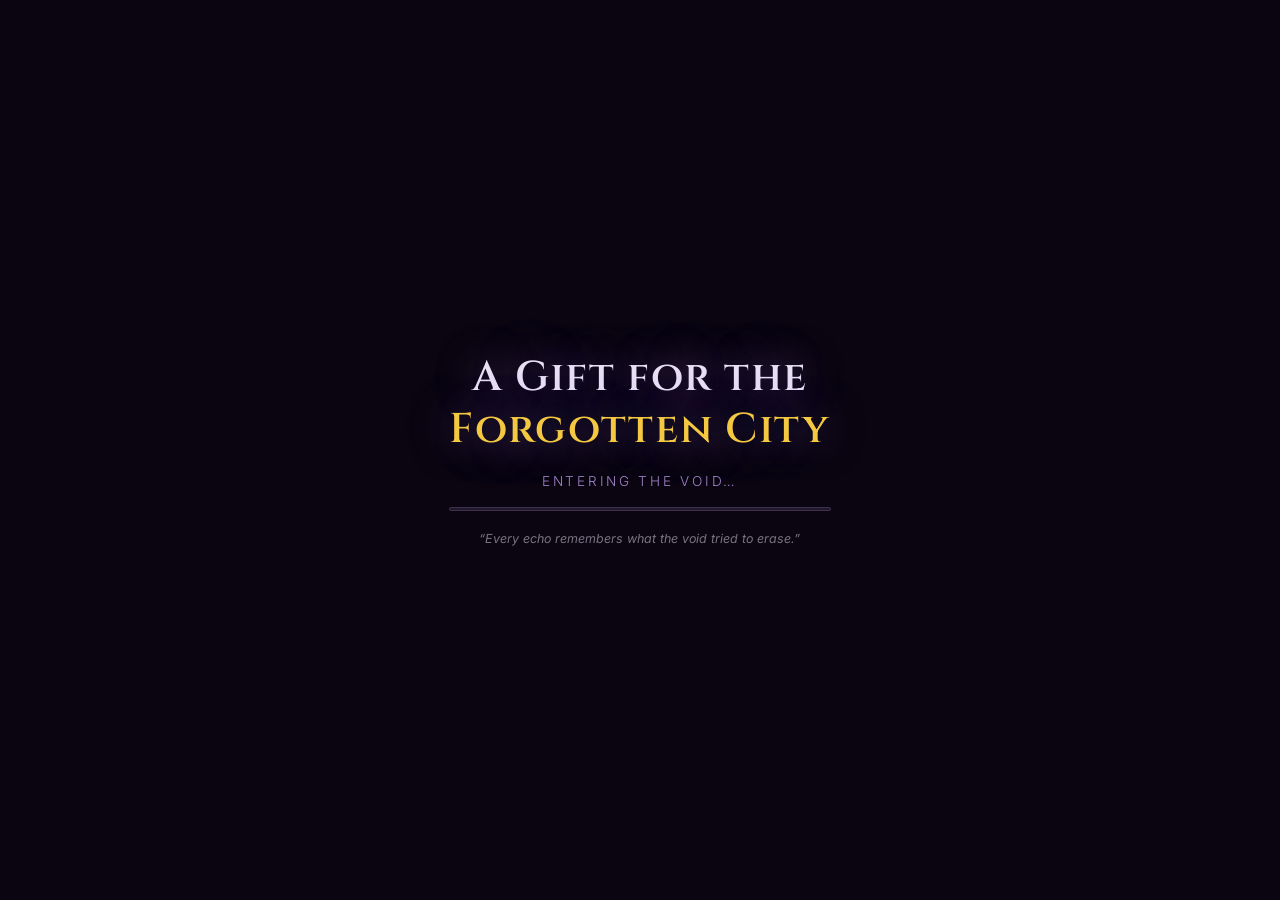
<file: index.html>
<!DOCTYPE html>
<html lang="en">
<head>
  <meta charset="UTF-8" />
  <meta name="viewport" content="width=device-width, initial-scale=1.0" />
  <meta http-equiv="refresh" content="0; url=game/index.html" />
  <link rel="canonical" href="game/index.html" />
  <link rel="icon" href="data:image/svg+xml,<svg xmlns='http://www.w3.org/2000/svg' viewBox='0 0 100 100'><text y='.9em' font-size='90'>🏛️</text></svg>" />
  <title>A Gift for the Forgotten City</title>
  <meta name="description" content="Explore the void, collect echoes, and restore a lost civilization in this Three.js & WebXR experience for Tripothon S1." />
  <meta name="theme-color" content="#0a0510" />

  <!-- OpenGraph / Social Meta -->
  <meta property="og:title" content="A Gift for the Forgotten City" />
  <meta property="og:description" content="A 3D restoration journey across 5 forgotten civilizations built with Three.js, Tripo AI, and WebXR." />
  <meta property="og:type" content="website" />

  <style>
    * { box-sizing: border-box; margin: 0; padding: 0; }
    body {
      background: #05020d;
      color: #e2d9f3;
      font-family: 'Inter', -apple-system, BlinkMacSystemFont, 'Segoe UI', Roboto, sans-serif;
      min-height: 100vh;
      display: flex;
      flex-direction: column;
      align-items: center;
      justify-content: center;
      text-align: center;
      padding: 24px;
    }
    .container {
      max-width: 480px;
      padding: 40px 32px;
      background: rgba(26, 8, 48, 0.4);
      border: 1px solid rgba(200, 162, 245, 0.2);
      border-radius: 16px;
      box-shadow: 0 0 40px rgba(124, 58, 237, 0.2);
      backdrop-filter: blur(12px);
    }
    h1 {
      font-size: 1.8rem;
      margin-bottom: 12px;
      color: #ffffff;
      letter-spacing: 0.04em;
    }
    .highlight {
      color: #f5c842;
    }
    p {
      font-size: 0.95rem;
      color: #a89bc2;
      margin-bottom: 24px;
      line-height: 1.5;
    }
    a.btn {
      display: inline-block;
      padding: 12px 28px;
      background: linear-gradient(135deg, #7c3aed, #6366f1);
      color: #ffffff;
      text-decoration: none;
      font-weight: 500;
      border-radius: 9999px;
      transition: transform 0.2s, box-shadow 0.2s;
      box-shadow: 0 0 20px rgba(124, 58, 237, 0.4);
    }
    a.btn:hover {
      transform: translateY(-2px);
      box-shadow: 0 0 30px rgba(200, 162, 245, 0.6);
    }
  </style>

  <script>
    // Immediate redirect to the game client
    window.location.replace("game/index.html");
  </script>
</head>
<body>
  <div class="container">
    <h1>A Gift for the <span class="highlight">Forgotten City</span></h1>
    <p>Entering the void… If you are not redirected automatically, click below to enter.</p>
    <a href="game/index.html" class="btn">Enter the Forgotten City</a>
  </div>
</body>
</html>
</file>
<file: game/style.css>
/* =============================================================================
   A Gift for the Forgotten City — style.css
   Complete game UI stylesheet. Mobile-responsive.
   ============================================================================= */

/* ── Design Tokens ─────────────────────────────────────────────────────────── */
:root {
  /* Core palette */
  --void:           #0a0510;   /* Deep indigo-black background           */
  --echo:           #c8a2f5;   /* Purple glow — echo / uncollected state */
  --restored:       #f5c842;   /* Golden warm light — restoration        */
  --text-primary:   #e8dff5;   /* Soft lavender-white body text          */
  --accent:         #7c3aed;   /* Vivid purple for interactive elements  */

  /* Derived / helper */
  --echo-dim:       rgba(200, 162, 245, 0.15);
  --restored-dim:   rgba(245, 200, 66,  0.15);
  --surface-glass:  rgba(10, 5, 16, 0.72);
  --border-subtle:  rgba(200, 162, 245, 0.18);

  /* Typography */
  --font-title:     'Cinzel', 'Georgia', serif;
  --font-ui:        'Inter', system-ui, sans-serif;

  /* Spacing */
  --hud-padding:    clamp(10px, 2vw, 20px);

  /* Transitions */
  --ease-glow:      cubic-bezier(0.25, 0.46, 0.45, 0.94);
}

/* ── Reset & Base ───────────────────────────────────────────────────────────── */
*, *::before, *::after {
  box-sizing: border-box;
  margin: 0;
  padding: 0;
}

html, body {
  width: 100%;
  height: 100%;
  overflow: hidden;
  background: var(--void);
  color: var(--text-primary);
  font-family: var(--font-ui);
  -webkit-font-smoothing: antialiased;
  -moz-osx-font-smoothing: grayscale;
  touch-action: none;          /* disable scroll/pinch-zoom in game */
  user-select: none;
  -webkit-user-select: none;
}

/* ── Game Canvas ────────────────────────────────────────────────────────────── */
#game-canvas {
  position: fixed;
  inset: 0;
  width: 100%;
  height: 100%;
  display: block;
  outline: none;
  cursor: crosshair;
}

/* ── Utility ────────────────────────────────────────────────────────────────── */
.hidden { display: none !important; }

.golden { color: var(--restored); }

/* ── Loading Screen ─────────────────────────────────────────────────────────── */
#loading-screen {
  position: fixed;
  inset: 0;
  z-index: 1000;
  background: var(--void);
  display: flex;
  align-items: center;
  justify-content: center;
  overflow: hidden;

  /* Fade-out triggered by JS adding .fade-out class */
  transition: opacity 0.9s var(--ease-glow);
}
#loading-screen.fade-out {
  opacity: 0;
  pointer-events: none;
}

/* Background particle canvas (JS-drawn on top of CSS particles) */
#particle-canvas {
  position: absolute;
  inset: 0;
  width: 100%;
  height: 100%;
  pointer-events: none;
}

/* Central loading content card */
.loading-content {
  position: relative;
  z-index: 2;
  display: flex;
  flex-direction: column;
  align-items: center;
  gap: 18px;
  padding: 40px;
  max-width: min(480px, 90vw);
  text-align: center;
}

.loading-title {
  font-family: var(--font-title);
  font-size: clamp(1.6rem, 5vw, 2.6rem);
  font-weight: 600;
  line-height: 1.25;
  letter-spacing: 0.04em;
  color: var(--text-primary);
  text-shadow:
    0 0 40px rgba(200, 162, 245, 0.6),
    0 0 80px rgba(124, 58, 237, 0.3);
  animation: titlePulse 3s ease-in-out infinite;
}

@keyframes titlePulse {
  0%, 100% { text-shadow: 0 0 40px rgba(200, 162, 245, 0.6), 0 0 80px rgba(124, 58, 237, 0.3); }
  50%       { text-shadow: 0 0 60px rgba(200, 162, 245, 0.9), 0 0 120px rgba(124, 58, 237, 0.5); }
}

.loading-subtitle {
  font-size: 0.85rem;
  font-weight: 300;
  letter-spacing: 0.2em;
  text-transform: uppercase;
  color: var(--echo);
  opacity: 0.8;
  animation: blink 1.8s ease-in-out infinite;
}

@keyframes blink {
  0%, 100% { opacity: 0.8; }
  50%       { opacity: 0.3; }
}

/* Loading bar */
.loading-bar-track {
  width: 100%;
  height: 4px;
  background: rgba(200, 162, 245, 0.12);
  border-radius: 2px;
  overflow: hidden;
  border: 1px solid var(--border-subtle);
}

.loading-bar-fill {
  height: 100%;
  width: 0%;
  border-radius: 2px;
  background: linear-gradient(90deg, var(--accent), var(--echo), var(--restored));
  transition: width 0.4s var(--ease-glow);
  box-shadow: 0 0 10px rgba(200, 162, 245, 0.7);
}

.loading-tip {
  font-size: 0.78rem;
  font-style: italic;
  color: var(--text-primary);
  opacity: 0.5;
  line-height: 1.6;
}

/* ── CSS Particle System (Loading Screen) ────────────────────────────────────── */
.css-particles {
  position: absolute;
  inset: 0;
  pointer-events: none;
  overflow: hidden;
}

.particle {
  position: absolute;
  border-radius: 50%;
  background: var(--echo);
  opacity: 0;
  animation: floatUp linear infinite;
}

/* Individual particle variations */
.p1  { width: 3px;  height: 3px;  left: 10%; animation-duration: 8s;  animation-delay: 0s;    }
.p2  { width: 2px;  height: 2px;  left: 20%; animation-duration: 12s; animation-delay: 1.5s;  }
.p3  { width: 4px;  height: 4px;  left: 30%; animation-duration: 9s;  animation-delay: 0.5s;  background: var(--restored); }
.p4  { width: 2px;  height: 2px;  left: 40%; animation-duration: 11s; animation-delay: 3s;    }
.p5  { width: 5px;  height: 5px;  left: 50%; animation-duration: 7s;  animation-delay: 0.8s;  }
.p6  { width: 2px;  height: 2px;  left: 60%; animation-duration: 13s; animation-delay: 2.2s;  background: var(--restored); }
.p7  { width: 3px;  height: 3px;  left: 70%; animation-duration: 10s; animation-delay: 1s;    }
.p8  { width: 4px;  height: 4px;  left: 78%; animation-duration: 6s;  animation-delay: 0.3s;  }
.p9  { width: 2px;  height: 2px;  left: 85%; animation-duration: 14s; animation-delay: 4s;    }
.p10 { width: 3px;  height: 3px;  left: 15%; animation-duration: 9s;  animation-delay: 2.8s;  background: var(--restored); }
.p11 { width: 4px;  height: 4px;  left: 90%; animation-duration: 8s;  animation-delay: 1.4s;  }
.p12 { width: 2px;  height: 2px;  left: 55%; animation-duration: 11s; animation-delay: 5s;    }

@keyframes floatUp {
  0%   { transform: translateY(110vh) translateX(0)     scale(0); opacity: 0;   }
  10%  { opacity: 0.7; }
  90%  { opacity: 0.5; }
  100% { transform: translateY(-10vh)  translateX(30px) scale(1.3); opacity: 0; }
}

/* ── HUD ────────────────────────────────────────────────────────────────────── */
#hud {
  position: fixed;
  inset: 0;
  z-index: 100;
  pointer-events: none;   /* pass-through — only interactive children need pointer-events */
}

/* Zone name — top left */
.hud-zone-name {
  position: absolute;
  top: var(--hud-padding);
  left: var(--hud-padding);
  font-family: var(--font-title);
  font-size: clamp(0.75rem, 1.8vw, 1rem);
  font-weight: 600;
  letter-spacing: 0.12em;
  text-transform: uppercase;
  color: var(--echo);
  text-shadow: 0 0 20px rgba(200, 162, 245, 0.8);
  transition: opacity 0.4s;
}

/* Hint text — bottom center */
.hud-hint {
  position: absolute;
  bottom: var(--hud-padding);
  left: 50%;
  transform: translateX(-50%);
  font-size: 0.75rem;
  font-weight: 300;
  letter-spacing: 0.08em;
  color: var(--text-primary);
  opacity: 0.5;
  white-space: nowrap;
  transition: opacity 0.4s;
}

.hud-hint kbd {
  display: inline-block;
  padding: 1px 5px;
  border: 1px solid rgba(200, 162, 245, 0.3);
  border-radius: 3px;
  font-family: var(--font-ui);
  font-size: 0.7rem;
  background: rgba(200, 162, 245, 0.08);
  color: var(--echo);
}

/* Echo meter — bottom right */
.hud-echo-wrap {
  position: absolute;
  bottom: var(--hud-padding);
  right: var(--hud-padding);
  display: flex;
  flex-direction: column;
  align-items: flex-end;
  gap: 4px;
  min-width: 160px;
}

.echo-label {
  font-size: 0.6rem;
  font-weight: 500;
  letter-spacing: 0.2em;
  text-transform: uppercase;
  color: var(--echo);
  opacity: 0.7;
}

.echo-meter-track {
  position: relative;
  width: 100%;
  height: 10px;
  background: rgba(200, 162, 245, 0.1);
  border: 1px solid var(--border-subtle);
  border-radius: 5px;
  overflow: hidden;
}

.echo-meter-fill {
  height: 100%;
  width: 0%;
  border-radius: 5px;
  /* Gradient: purple void → golden restored */
  background: linear-gradient(90deg, var(--accent) 0%, var(--echo) 50%, var(--restored) 100%);
  background-size: 200% 100%;
  transition: width 0.6s var(--ease-glow);
  box-shadow: 0 0 8px rgba(200, 162, 245, 0.6);
  animation: shimmer 2.5s linear infinite;
}

@keyframes shimmer {
  0%   { background-position: 100% 0; }
  100% { background-position: -100% 0; }
}

.echo-meter-text {
  position: absolute;
  inset: 0;
  display: flex;
  align-items: center;
  justify-content: center;
  font-size: 0.55rem;
  font-weight: 500;
  letter-spacing: 0.05em;
  color: rgba(232, 223, 245, 0.9);
  text-shadow: 0 1px 3px rgba(0,0,0,0.6);
}

/* ── Zone Title Overlay ─────────────────────────────────────────────────────── */
.zone-title-overlay {
  position: fixed;
  top: 0;
  left: 0;
  right: 0;
  z-index: 200;
  display: flex;
  align-items: flex-start;
  justify-content: center;
  padding-top: clamp(40px, 8vh, 80px);
  pointer-events: none;

  /* Hidden state */
  opacity: 0;
  transform: translateY(-20px);
  transition: opacity 0.6s var(--ease-glow), transform 0.6s var(--ease-glow);
}
.zone-title-overlay:not(.hidden) {
  opacity: 1;
  transform: translateY(0);
}

.zone-title-inner {
  text-align: center;
  display: flex;
  flex-direction: column;
  gap: 8px;
}

.zone-title-eyebrow {
  font-size: 0.65rem;
  font-weight: 500;
  letter-spacing: 0.3em;
  text-transform: uppercase;
  color: var(--echo);
  opacity: 0.75;
}

.zone-title-name {
  font-family: var(--font-title);
  font-size: clamp(1.8rem, 5vw, 3rem);
  font-weight: 700;
  letter-spacing: 0.06em;
  color: var(--text-primary);
  text-shadow:
    0 0 30px rgba(200, 162, 245, 0.8),
    0 2px 4px rgba(0,0,0,0.6);
}

.zone-title-flavor {
  font-size: 0.85rem;
  font-weight: 300;
  font-style: italic;
  color: var(--text-primary);
  opacity: 0.6;
  max-width: 40ch;
  margin: 0 auto;
}

/* ── Restoration Message ────────────────────────────────────────────────────── */
.restoration-overlay {
  position: fixed;
  inset: 0;
  z-index: 500;
  display: flex;
  align-items: center;
  justify-content: center;
  background: rgba(10, 5, 16, 0.88);
  backdrop-filter: blur(8px);

  /* Hidden → visible transition */
  opacity: 0;
  pointer-events: none;
  transition: opacity 1s var(--ease-glow);
}
.restoration-overlay:not(.hidden) {
  opacity: 1;
  pointer-events: auto;
}

.restoration-inner {
  position: relative;
  text-align: center;
  display: flex;
  flex-direction: column;
  align-items: center;
  gap: 20px;
  padding: clamp(30px, 5vw, 60px);
  max-width: min(540px, 90vw);
  border: 1px solid rgba(245, 200, 66, 0.2);
  border-radius: 16px;
  background: rgba(10, 5, 16, 0.6);
  box-shadow:
    0 0 80px rgba(245, 200, 66, 0.15),
    inset 0 1px 0 rgba(245, 200, 66, 0.1);
  animation: restorationReveal 1.2s var(--ease-glow) both;
}

@keyframes restorationReveal {
  from { transform: scale(0.88); opacity: 0; }
  to   { transform: scale(1);    opacity: 1; }
}

/* Golden radial glow behind the card */
.restoration-glow {
  position: absolute;
  inset: -60px;
  border-radius: 50%;
  background: radial-gradient(ellipse at center, rgba(245, 200, 66, 0.25) 0%, transparent 70%);
  animation: glowPulse 2.5s ease-in-out infinite;
  pointer-events: none;
  z-index: -1;
}

@keyframes glowPulse {
  0%, 100% { opacity: 0.6; transform: scale(1);   }
  50%       { opacity: 1;   transform: scale(1.05);}
}

.restoration-eyebrow {
  font-size: 0.65rem;
  font-weight: 500;
  letter-spacing: 0.3em;
  text-transform: uppercase;
  color: var(--restored);
  opacity: 0.8;
}

.restoration-title {
  font-family: var(--font-title);
  font-size: clamp(1.6rem, 4vw, 2.4rem);
  font-weight: 700;
  color: var(--restored);
  text-shadow:
    0 0 40px rgba(245, 200, 66, 0.9),
    0 0 80px rgba(245, 200, 66, 0.4);
  letter-spacing: 0.05em;
}

.restoration-body {
  font-size: 0.9rem;
  font-weight: 300;
  line-height: 1.7;
  color: var(--text-primary);
  opacity: 0.8;
  max-width: 36ch;
}

.restoration-continue {
  pointer-events: auto;
  margin-top: 10px;
  padding: 12px 32px;
  font-family: var(--font-title);
  font-size: 0.85rem;
  font-weight: 600;
  letter-spacing: 0.15em;
  text-transform: uppercase;
  color: var(--void);
  background: linear-gradient(135deg, var(--restored), #e6aa20);
  border: none;
  border-radius: 6px;
  cursor: pointer;
  transition: transform 0.2s, box-shadow 0.2s;
  box-shadow: 0 0 20px rgba(245, 200, 66, 0.4);
}
.restoration-continue:hover {
  transform: scale(1.04);
  box-shadow: 0 0 30px rgba(245, 200, 66, 0.7);
}
.restoration-continue:active {
  transform: scale(0.98);
}

/* ── Mobile Touch Controls ───────────────────────────────────────────────────── */
.mobile-controls {
  position: fixed;
  inset: 0;
  z-index: 150;
  pointer-events: none;
}

/* Show on touch devices only when not hidden */
@media (hover: none) and (pointer: coarse) {
  .mobile-controls:not(.hidden) {
    display: flex !important;
  }
}

.mobile-controls.hidden {
  display: none !important;
}

.virtual-joystick {
  position: absolute;
  bottom: 60px;
  left: 30px;
  pointer-events: auto;
}

.joystick-base {
  width: 100px;
  height: 100px;
  border-radius: 50%;
  background: rgba(200, 162, 245, 0.08);
  border: 2px solid rgba(200, 162, 245, 0.25);
  display: flex;
  align-items: center;
  justify-content: center;
  touch-action: none;
}

.joystick-knob {
  width: 44px;
  height: 44px;
  border-radius: 50%;
  background: radial-gradient(circle at 40% 35%, var(--echo), var(--accent));
  box-shadow: 0 0 16px rgba(200, 162, 245, 0.5);
  transition: transform 0.05s;
  pointer-events: none;
}

.look-pad {
  position: absolute;
  right: 0;
  top: 0;
  bottom: 0;
  width: 55%;
  pointer-events: auto;
  touch-action: none;
}

/* ── WebXR VR Button ────────────────────────────────────────────────────────── */
#VRButton {
  position: fixed !important;
  bottom: 24px !important;
  left: 50% !important;
  transform: translateX(-50%) !important;
  z-index: 999 !important;
  font-family: var(--font-ui) !important;
  font-size: 0.85rem !important;
  font-weight: 500 !important;
  letter-spacing: 0.08em !important;
  text-transform: uppercase !important;
  padding: 10px 24px !important;
  border-radius: 9999px !important;
  border: 1.5px solid rgba(200, 162, 245, 0.45) !important;
  background: rgba(10, 5, 20, 0.75) !important;
  color: var(--text-primary) !important;
  backdrop-filter: blur(12px) !important;
  -webkit-backdrop-filter: blur(12px) !important;
  box-shadow: 0 0 20px rgba(124, 58, 237, 0.3) !important;
  cursor: pointer !important;
  transition: all 0.25s ease !important;
  opacity: 0.9 !important;
}
#VRButton:hover {
  background: rgba(124, 58, 237, 0.4) !important;
  border-color: var(--accent) !important;
  box-shadow: 0 0 30px rgba(200, 162, 245, 0.6) !important;
  opacity: 1 !important;
}

/* ── Responsive Overrides ───────────────────────────────────────────────────── */
@media (max-width: 480px) {
  .hud-hint { display: none; }

  .hud-echo-wrap {
    right: 10px;
    bottom: 70px;
    min-width: 120px;
  }

  .zone-title-name { font-size: 1.5rem; }
  .restoration-inner { padding: 24px 20px; }
}
</file>
